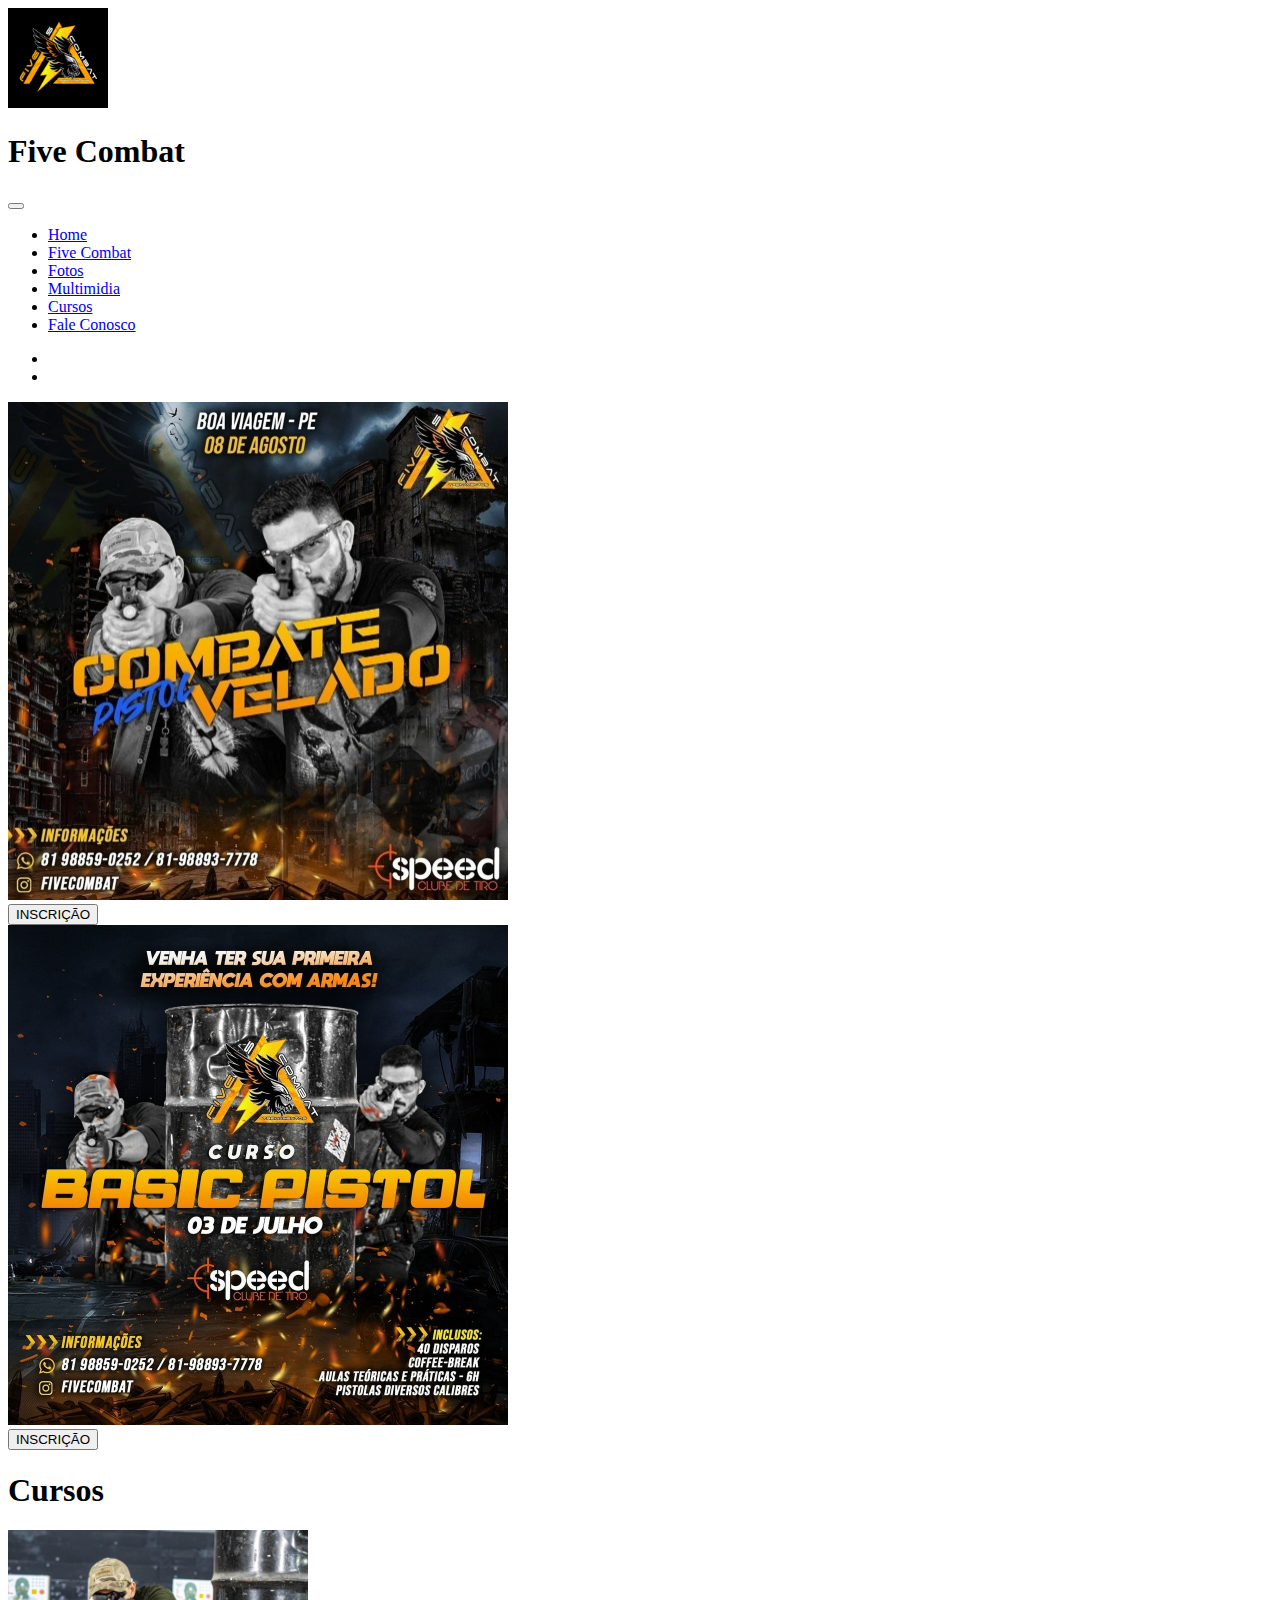
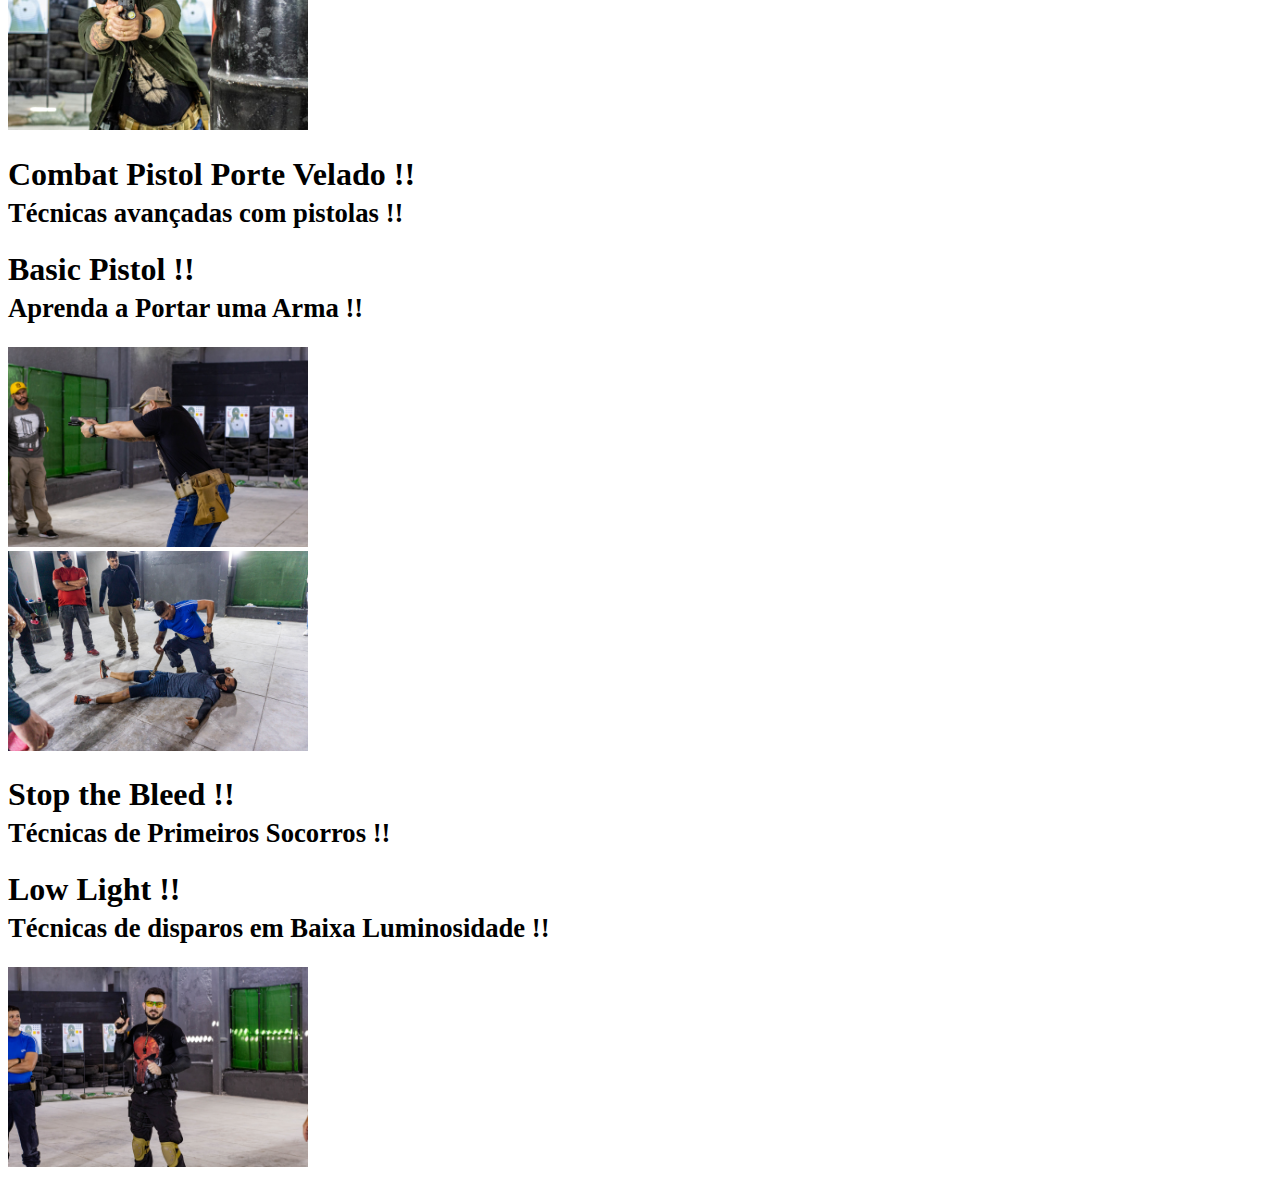
<file: index.html>
<!DOCTYPE html>
<html lang="pt-BR">

<head>
    <meta charset="UTF-8">
    <meta http-equiv="X-UA-Compatible" content="IE=edge">
    <meta name="viewport" content="width=device-width, initial-scale=1.0">
    <!--<link rel="stylesheet" href="style.css">-->
    <link rel="apple-touch-icon" sizes="180x180" href="imagens/apple-touch-icon.png">
    <link rel="icon" type="image/png" sizes="32x32" href="imagens/favicon-32x32.png">
    <link rel="icon" type="image/png" sizes="16x16" href="imagens/favicon-16x16.png">
    <link rel="manifest" href="/site.webmanifest">
    <link href="https://cdn.jsdelivr.net/npm/bootstrap@5.0.2/dist/css/bootstrap.min.css" rel="stylesheet" integrity="sha384-EVSTQN3/azprG1Anm3QDgpJLIm9Nao0Yz1ztcQTwFspd3yD65VohhpuuCOmLASjC" crossorigin="anonymous">
    <title>Five Combat</title>


</head>

<body class="bg-dark">

    <header>
        <!-- Menu -->
        <nav class="navbar  navbar-expand-md bg-dark navbar-dark">
            <img class="rounded-circle" src="/imagens/logon.JPG" width="100px" height="100px" alt="">
            <div class="navbar-brand p-1">
                <h1 class="">Five Combat</h1>
            </div>

            <button class="navbar-toggler" type="button" data-toggle="collapse" data-target="#myNav">
            <span class="navbar-toggler-icon"></span>
        </button>

            <div id="myNav" class="collapse navbar-collapse justify-content-end">
                <ul class="navbar-nav align-content-end">
                    <li class="nav-item"><a href="index.html" class="nav-link active" data-toggle="tab">Home</a></li>
                    <li class="nav-item"><a href="five.html" class="nav-link" data-boggle="tab">Five Combat</a></li>
                    <li class="nav-item"><a href="fotos.html" class="nav-link" data-toggle="tab">Fotos</a></li>
                    <li class="nav-item"><a href="multimidia.html" class="nav-link" data-bs-toggle="tab">Multimidia</a></li>
                    <li class="nav-item"><a href="cursos.html" class="nav-link" data-toggle="tab">Cursos</a></li>
                    <li class="nav-item"><a href="#" class="nav-link" data-toggle="tab">Fale Conosco</a></li>
            </div>
            </ul>
        </nav>
    </header>

    <div id="meuCarrossel" class="carousel slide" data-ride="carousel">

        <!-- Indicadores de páginas -->

        <ul class="carousel-indicators">

            <li data-target="#meuCarrossel" data-slide-to="0" class="active"></li>

            <li data-target="#meuCarrossel" data-slide-to="1"></li>

        </ul>

        <!-- O slideshow -->

        <div class="carousel-inner">

            <div class="carousel-item active">

                <div class="bg-dark text-light d-flex justify-content-center align-items-center pgbr-carrousel-item">

                    <img src="/imagens/porte.jpeg" width="500px">



                    <div class="bg-dark d-flex justify-content-center align-items-center">
                        <button type="button" class="btn btn-dark ">INSCRIÇÃO</button>
                    </div>
                </div>

                <div class="carousel-item ">

                    <div class="bg-dark text-light d-flex justify-content-center align-items-center pgbr-carrousel-item">

                        <img src="/imagens/basic.jpeg" width="500px">
                    </div>
                    <div class="bg-dark d-flex justify-content-center align-items-center">
                        <button type="button" class="btn btn-dark ">INSCRIÇÃO</button>
                    </div>

                </div>

            </div>

            <!-- Controles para a direita e esquerda -->

            <a class="carousel-control-prev" href="#meuCarrossel" data-slide="prev">

                <span class="carousel-control-prev-icon"></span>

            </a>

            <a class="carousel-control-next" href="#meuCarrossel" data-slide="next">

                <span class="carousel-control-next-icon"></span>

            </a>

        </div>
        <div class="bg-light p-1 d-flex justify-content-center align-items-center ">
            <h1>Cursos</h1>
        </div>
        <div class="bg">
            <div class="p-5 d-flex align-items-center">
                <img src="/imagens/frank.jpg" alt="" class="rounded-circle" width="300px">
                <h1 class="text-light p-3">Combat Pistol Porte Velado !!<br> <small class="text-muted">Técnicas avançadas com pistolas !!</small></h1>
            </div>
            <div class="p-5 d-flex align-items-end justify-content-end">
                <h1 class="text-light p-3">Basic Pistol !!<br> <small class="text-muted">Aprenda a Portar uma Arma !!</small></h1>
                <img src="/imagens/basicp.jpg" alt="" class="rounded-circle" width="300px">
            </div>
            <div class="p-5 d-flex align-items-center">
                <img src="/imagens/gonzaga.JPEG" alt="" class="rounded-circle" width="300px">
                <h1 class="text-light p-3">Stop the Bleed !!<br> <small class="text-muted">Técnicas de Primeiros Socorros !!</small></h1>
            </div>
            <div class="p-5 d-flex align-items-center justify-content-end">
                <h1 class="text-light p-3">Low Light !!<br> <small class="text-muted">Técnicas de disparos em Baixa Luminosidade  !!</small></h1>
                <img src="/imagens/ivan.jpg" alt="" class="rounded-circle" width="300px">
            </div>
        </div>

    </div>

    <script src="https://code.jquery.com/jquery-3.5.1.slim.min.js" integrity="sha384-DfXdz2htPH0lsSSs5nCTpuj/zy4C+OGpamoFVy38MVBnE+IbbVYUew+OrCXaRkfj" crossorigin="anonymous"></script>
    <script src="https://cdn.jsdelivr.net/npm/popper.js@1.16.1/dist/umd/popper.min.js" integrity="sha384-9/reFTGAW83EW2RDu2S0VKaIzap3H66lZH81PoYlFhbGU+6BZp6G7niu735Sk7lN" crossorigin="anonymous"></script>
    <script src="https://cdn.jsdelivr.net/npm/bootstrap@4.5.3/dist/js/bootstrap.min.js" integrity="sha384-w1Q4orYjBQndcko6MimVbzY0tgp4pWB4lZ7lr30WKz0vr/aWKhXdBNmNb5D92v7s" crossorigin="anonymous"></script>

</body>

</html>
</file>
